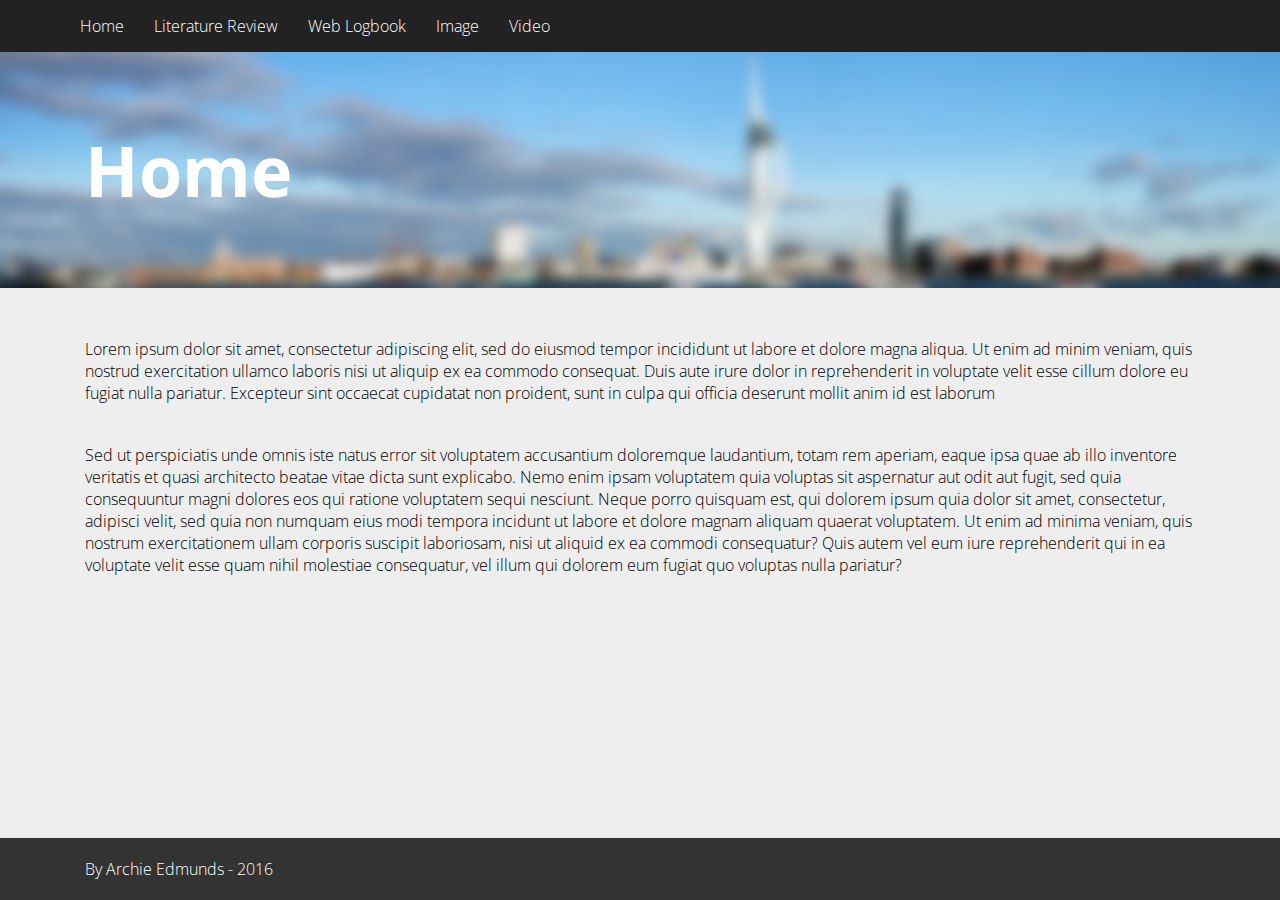
<file: index.html>
<html>
	<head>
		<title>Web Foundations 1</title>

		<meta name="description" content="web foundations, cool website">
		<meta name="author" content="Archie Edmunds, ub779452@myport.ac.uk">

		<link href='https://fonts.googleapis.com/css?family=Open+Sans:400,300,700' rel='stylesheet' type='text/css'>
		<link rel="stylesheet" type="text/css"      href="assets/style.css">
		<link rel="icon" 	   type="image/png" 	href="assets/logo.png">

	</head>
	<body>

		<div class="wrapper">
			<nav class="navbar">
				<div class="contain">
					<ul class="navbar-list">
						<li><a class="animate" href="index.html">Home</a></li>
						<li><a class="animate" href="LiteratureReview.html">Literature Review</a></li>
						<li><a class="animate" href="WebLogbook.html">Web Logbook</a></li>
						<li><a class="animate" href="Image.html">Image</a></li>
						<li><a class="animate" href="Video.html">Video</a></li>
					</ul>
				</div>
			</nav>
			<div class="header">
				<div class="contain">
					<h1>Home</h1>
				</div>
			</div>
			<div class="contain">
				<div>
					<p>Lorem ipsum dolor sit amet, consectetur adipiscing elit, sed do eiusmod tempor incididunt ut labore et dolore magna aliqua. Ut enim ad minim veniam, quis nostrud exercitation ullamco laboris nisi ut aliquip ex ea commodo consequat. Duis aute irure dolor in reprehenderit in voluptate velit esse cillum dolore eu fugiat nulla pariatur. Excepteur sint occaecat cupidatat non proident, sunt in culpa qui officia deserunt mollit anim id est laborum</p>
					<p>Sed ut perspiciatis unde omnis iste natus error sit voluptatem accusantium doloremque laudantium, totam rem aperiam, eaque ipsa quae ab illo inventore veritatis et quasi architecto beatae vitae dicta sunt explicabo. Nemo enim ipsam voluptatem quia voluptas sit aspernatur aut odit aut fugit, sed quia consequuntur magni dolores eos qui ratione voluptatem sequi nesciunt. Neque porro quisquam est, qui dolorem ipsum quia dolor sit amet, consectetur, adipisci velit, sed quia non numquam eius modi tempora incidunt ut labore et dolore magnam aliquam quaerat voluptatem. Ut enim ad minima veniam, quis nostrum exercitationem ullam corporis suscipit laboriosam, nisi ut aliquid ex ea commodi consequatur? Quis autem vel eum iure reprehenderit qui in ea voluptate velit esse quam nihil molestiae consequatur, vel illum qui dolorem eum fugiat quo voluptas nulla pariatur?</p>
				</div>
			</div>

			<div class="push"></div>

		</div>

		<div class="footer">
			<div class="contain">
				<p>By Archie Edmunds - 2016</p>
			</div>
		</div>

	</body>

</html>
</file>
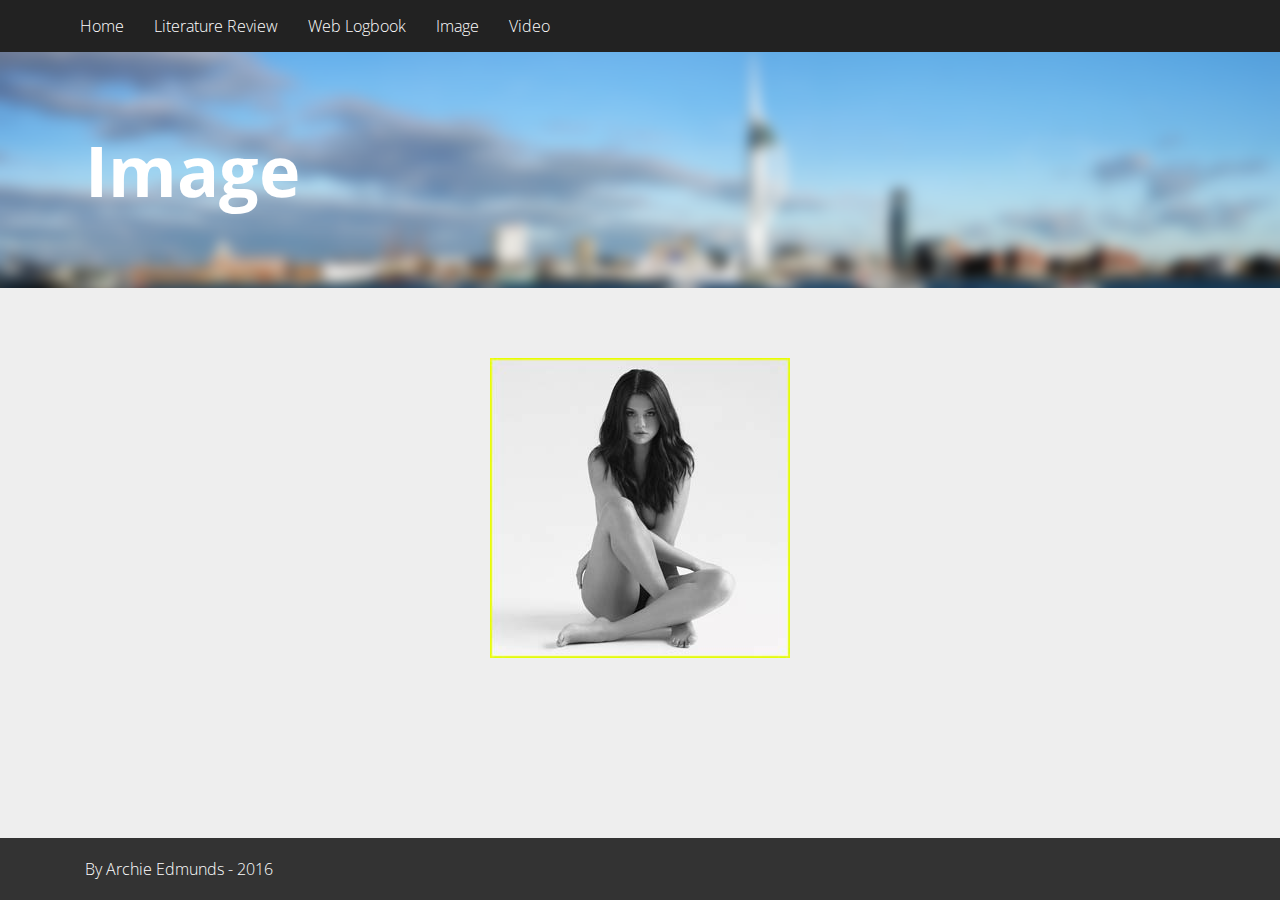
<file: Image.html>
<html>
<head>
	<title>Web Foundations 1</title>

	<meta name="description" content="web foundations, cool website">
	<meta name="author" content="Archie Edmunds, ub779452@myport.ac.uk">

	<link href='https://fonts.googleapis.com/css?family=Open+Sans:400,300,700' rel='stylesheet' type='text/css'>
	<link rel="stylesheet" type="text/css"      href="assets/style.css">
	<link rel="icon" 	   type="image/png" 	href="assets/logo.png">

</head>
<body>

<div class="wrapper">
	<nav class="navbar">
		<div class="contain">
			<ul class="navbar-list">
				<li><a class="animate" href="index.html">Home</a></li>
				<li><a class="animate" href="LiteratureReview.html">Literature Review</a></li>
				<li><a class="animate" href="WebLogbook.html">Web Logbook</a></li>
				<li><a class="animate" href="Image.html">Image</a></li>
				<li><a class="animate" href="Video.html">Video</a></li>
			</ul>
		</div>
	</nav>
	<div class="header">
		<div class="contain">
			<h1>Image</h1>
		</div>
	</div>
	<div class="contain">
		<img id="specificImage" src="assets/gomez.jpg">
	</div>

	<div class="push"></div>

</div>

<div class="footer">
	<div class="contain">
		<p>By Archie Edmunds - 2016</p>
	</div>
</div>

</body>

</html>
</file>
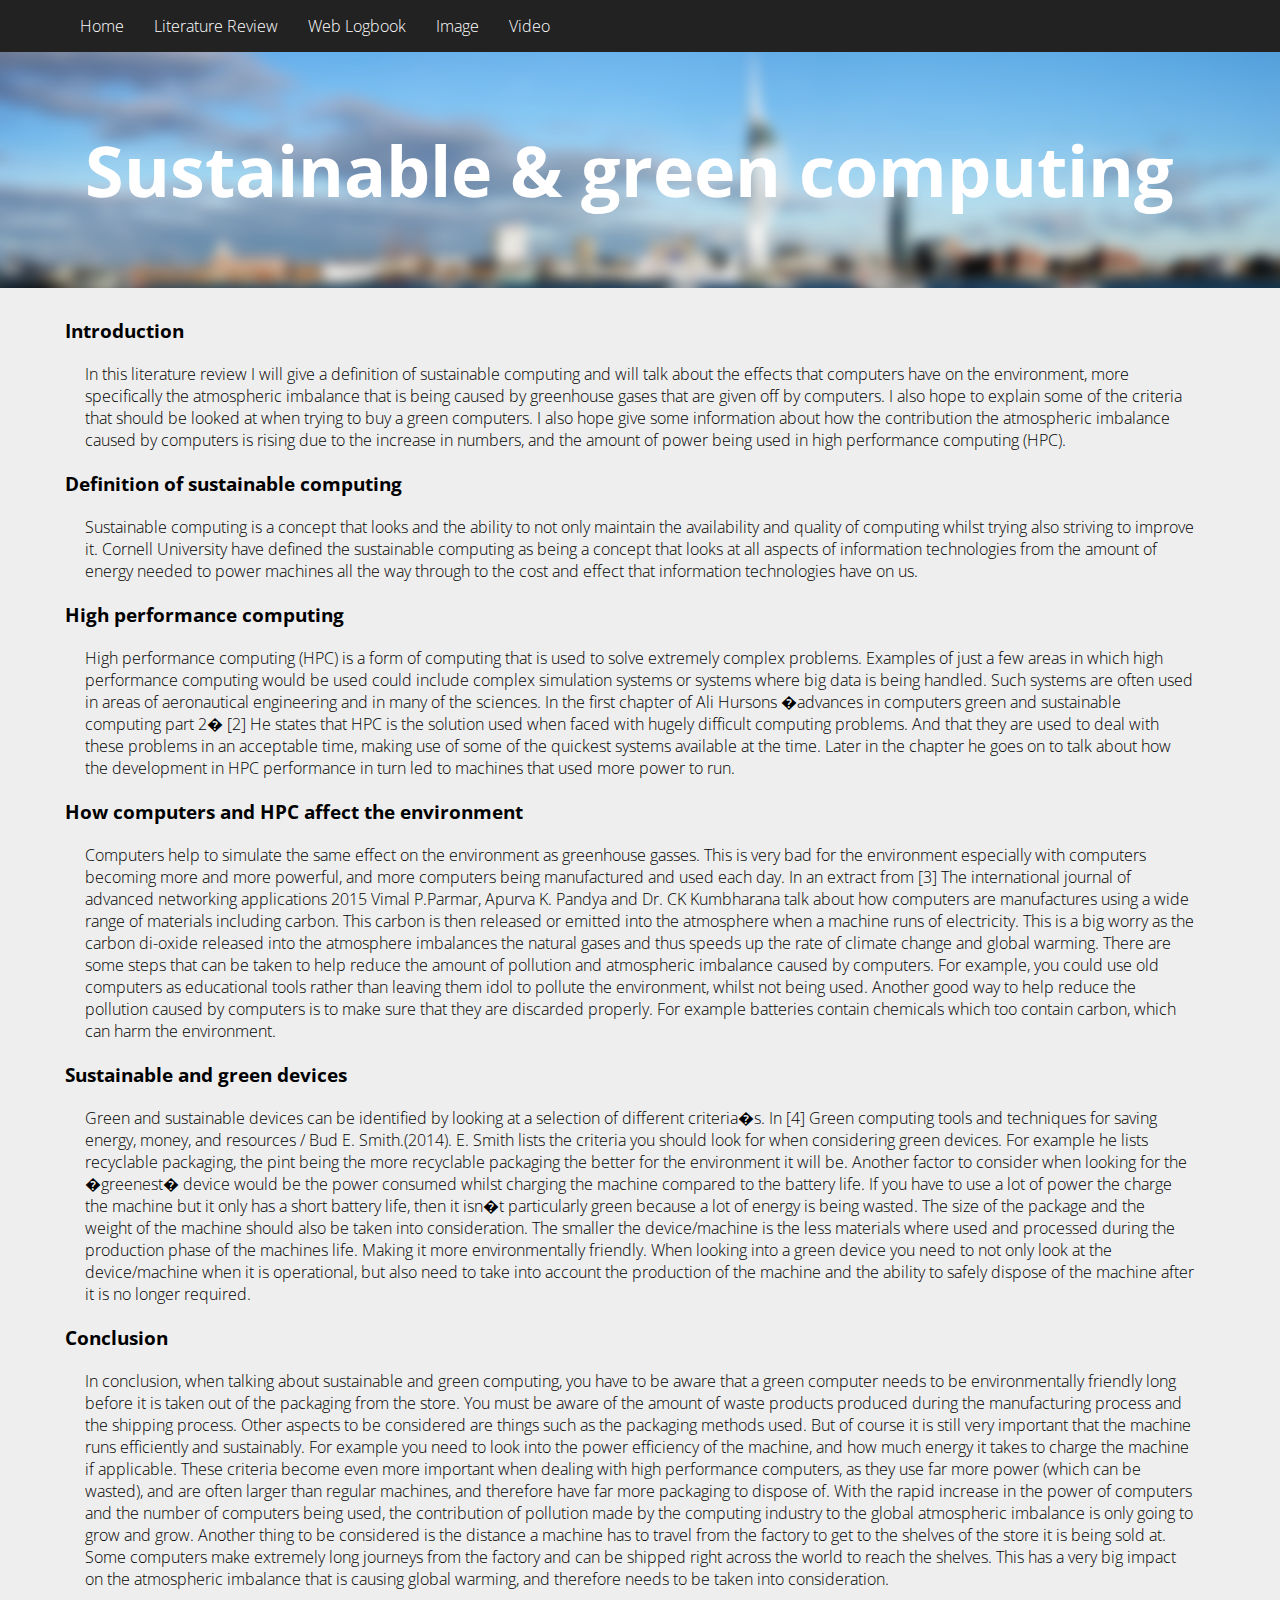
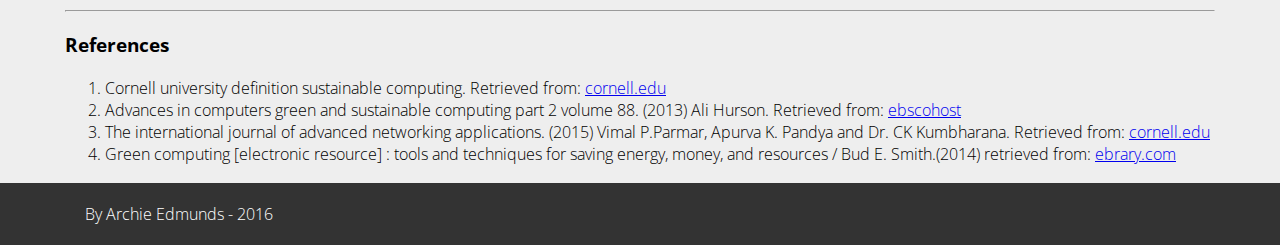
<file: LiteratureReview.html>
<html>
<head>
	<title>Web Foundations 1</title>

	<meta name="description" content="web foundations, cool website">
	<meta name="author" content="Archie Edmunds, ub779452@myport.ac.uk">

	<link href='https://fonts.googleapis.com/css?family=Open+Sans:400,300,700' rel='stylesheet' type='text/css'>
	<link rel="stylesheet" type="text/css"      href="assets/style.css">
	<link rel="icon" 	   type="image/png" 	href="assets/logo.png">

</head>
<body>

<div class="wrapper">
	<nav class="navbar">
		<div class="contain">
			<ul class="navbar-list">
				<li><a class="animate" href="index.html">Home</a></li>
				<li><a class="animate" href="LiteratureReview.html">Literature Review</a></li>
				<li><a class="animate" href="WebLogbook.html">Web Logbook</a></li>
				<li><a class="animate" href="Image.html">Image</a></li>
				<li><a class="animate" href="Video.html">Video</a></li>
			</ul>
		</div>
	</nav>
	<div class="header">
		<div class="contain">
			<h1>Sustainable &amp; green computing</h1>
		</div>
	</div>
	<div class="contain">
		<h3>Introduction</h3>
		<p>
			In this literature review I will give a definition of sustainable computing and will talk about the
			effects that computers have on the environment, more specifically the atmospheric imbalance that
			is being caused by greenhouse gases that are given off by computers. I also hope to explain some of
			the criteria that should be looked at when trying to buy a green computers. I also hope give some
			information about how the contribution the atmospheric imbalance caused by computers is rising
			due to the increase in numbers, and the amount of power being used in high performance
			computing (HPC).
		</p>
		<h3>Definition of sustainable computing</h3>
		<p>
			Sustainable computing is a concept that looks and the ability to not only maintain the availability and
			quality of computing whilst trying also striving to improve it. Cornell University have defined the
			sustainable computing as being a concept that looks at all aspects of information technologies from
			the amount of energy needed to power machines all the way through to the cost and effect that
			information technologies have on us.
		</p>
		<h3>High performance computing</h3>
		<p>
			High performance computing (HPC) is a form of computing that is used to solve extremely
			complex problems. Examples of just a few areas in which high performance computing
			would be used could include complex simulation systems or systems where big data is being
			handled. Such systems are often used in areas of aeronautical engineering and in many of
			the sciences. In the first chapter of Ali Hursons �advances in computers green and
			sustainable computing part 2� [2] He states that HPC is the solution used when faced with
			hugely difficult computing problems. And that they are used to deal with these problems in
			an acceptable time, making use of some of the quickest systems available at the time. Later
			in the chapter he goes on to talk about how the development in HPC performance in turn
			led to machines that used more power to run.
		</p>
		<h3>How computers and HPC affect the environment</h3>
		<p>
			Computers help to simulate the same effect on the environment as greenhouse gasses. This is very
			bad for the environment especially with computers becoming more and more powerful, and more
			computers being manufactured and used each day. In an extract from [3] The international journal
			of advanced networking applications 2015 Vimal P.Parmar, Apurva K. Pandya and Dr. CK
			Kumbharana talk about how computers are manufactures using a wide range of materials including
			carbon. This carbon is then released or emitted into the atmosphere when a machine runs of
			electricity. This is a big worry as the carbon di-oxide released into the atmosphere imbalances the
			natural gases and thus speeds up the rate of climate change and global warming. There are some
			steps that can be taken to help reduce the amount of pollution and atmospheric imbalance caused
			by computers. For example, you could use old computers as educational tools rather than leaving
			them idol to pollute the environment, whilst not being used. Another good way to help reduce the
			pollution caused by computers is to make sure that they are discarded properly. For example
			batteries contain chemicals which too contain carbon, which can harm the environment.
		</p>
		<h3>Sustainable and green devices</h3>
		<p>
			Green and sustainable devices can be identified by looking at a selection of different criteria�s. In [4]
			Green computing tools and techniques for saving energy, money, and resources / Bud E.
			Smith.(2014).  E. Smith lists the criteria you should look for when considering green devices. For
			example he lists recyclable packaging, the pint being the more recyclable packaging the better for
			the environment it will be. Another factor to consider when looking for the �greenest� device would
			be the power consumed whilst charging the machine compared to the battery life. If you have to use
			a lot of power the charge the machine but it only has a short battery life, then it isn�t particularly
			green because a lot of energy is being wasted. The size of the package and the weight of the
			machine should also be taken into consideration.  The smaller the device/machine is the less
			materials where used and processed during the production phase of the machines life. Making it
			more environmentally friendly. When looking into a green device you need to not only look at the
			device/machine when it is operational, but also need to take into account the production of the
			machine and the ability to safely dispose of the machine after it is no longer required.
		</p>
		<h3>Conclusion</h3>
		<p>
			In conclusion, when talking about sustainable and green computing, you have to be aware that a
			green computer needs to be environmentally friendly long before it is taken out of the packaging
			from the store. You must be aware of the amount of waste products produced during the
			manufacturing process and the shipping process. Other aspects to be considered are things such as
			the packaging methods used. But of course it is still very important that the machine runs efficiently
			and sustainably. For example you need to look into the power efficiency of the machine, and how
			much energy it takes to charge the machine if applicable. These criteria become even more
			important when dealing with high performance computers, as they use far more power (which can
			be wasted), and are often larger than regular machines, and therefore have far more packaging to
			dispose of. With the rapid increase in the power of computers and the number of computers being
			used, the contribution of pollution made by the computing industry to the global atmospheric
			imbalance is only going to grow and grow. Another thing to be considered is the distance a machine
			has to travel from the factory to get to the shelves of the store it is being sold at. Some computers
			make extremely long journeys from the factory and can be shipped right across the world to reach
			the shelves. This has a very big impact on the atmospheric imbalance that is causing global warming,
			and therefore needs to be taken into consideration.
		</p>
		<hr>
		<h3>References</h3>
		<ol class="references">
			<li>
				Cornell university definition sustainable computing. Retrieved from:
				<a href="https://computing.fs.cornell.edu/Sustainable/fsit_definition.cfm">cornell.edu</a>
				</li>
			<li>
				Advances in computers green and sustainable computing part 2 volume 88. (2013) Ali Hurson. Retrieved from:
				<a href="http://eds.b.ebscohost.com/eds/ebookviewer/ebook/bmxlYmtfXzU0OTcwOV9fQU41?sid=f6904ff6-abd7-4b6e-9f9e-1754fea525d6@sessionmgr110&vid=1&format=EB&rid=1">ebscohost</a>
			</li>
			<li>
				The international journal of advanced networking applications. (2015) Vimal P.Parmar, Apurva K.
				Pandya and Dr. CK Kumbharana. Retrieved from:
				<a href="https://computing.fs.cornell.edu/Sustainable/fsit_definition.cfm">cornell.edu</a>
			</li>
			<li>
				Green computing [electronic resource] : tools and techniques for saving energy, money, and
				resources / Bud E. Smith.(2014) retrieved from:
				<a href="http://site.ebrary.com/lib/portsmouth/reader.action?docID=10722379">ebrary.com</a>
			</li>
		</ol>
	</div>

	<div class="push"></div>

</div>

<div class="footer">
	<div class="contain">
		<p>By Archie Edmunds - 2016</p>
	</div>
</div>

</body>

</html>
</file>
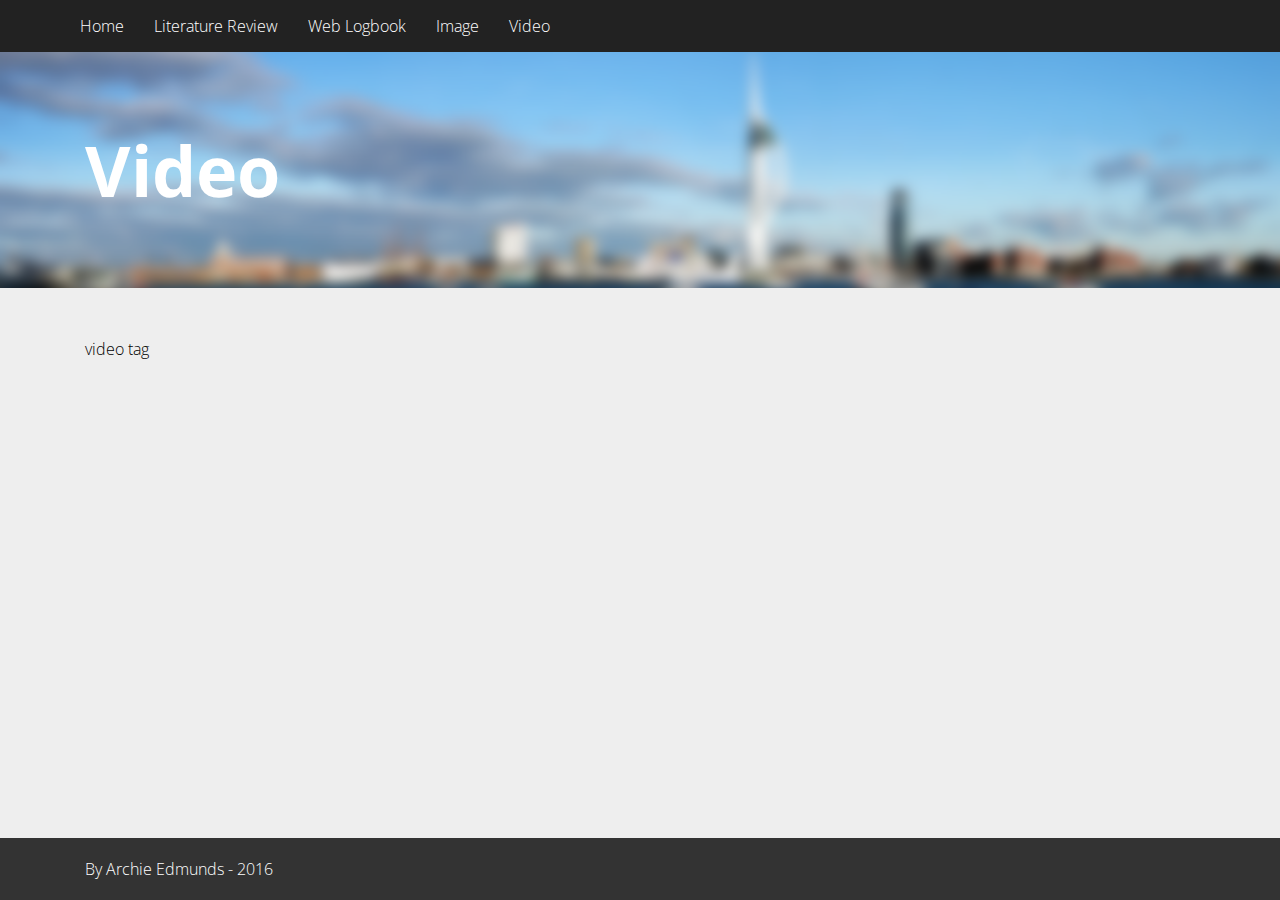
<file: Video.html>
<html>
<head>
	<title>Web Foundations 1</title>

	<meta name="description" content="web foundations, cool website">
	<meta name="author" content="Archie Edmunds, ub779452@myport.ac.uk">

	<link href='https://fonts.googleapis.com/css?family=Open+Sans:400,300,700' rel='stylesheet' type='text/css'>
	<link rel="stylesheet" type="text/css"      href="assets/style.css">
	<link rel="icon" 	   type="image/png" 	href="assets/logo.png">

</head>
<body>

<div class="wrapper">
	<nav class="navbar">
		<div class="contain">
			<ul class="navbar-list">
				<li><a class="animate" href="index.html">Home</a></li>
				<li><a class="animate" href="LiteratureReview.html">Literature Review</a></li>
				<li><a class="animate" href="WebLogbook.html">Web Logbook</a></li>
				<li><a class="animate" href="Image.html">Image</a></li>
				<li><a class="animate" href="Video.html">Video</a></li>
			</ul>
		</div>
	</nav>
	<div class="header">
		<div class="contain">
			<h1>Video</h1>
		</div>
	</div>
	<div class="contain">
		<p>video tag</p>
	</div>

	<div class="push"></div>

</div>

<div class="footer">
	<div class="contain">
		<p>By Archie Edmunds - 2016</p>
	</div>
</div>

</body>

</html>
</file>
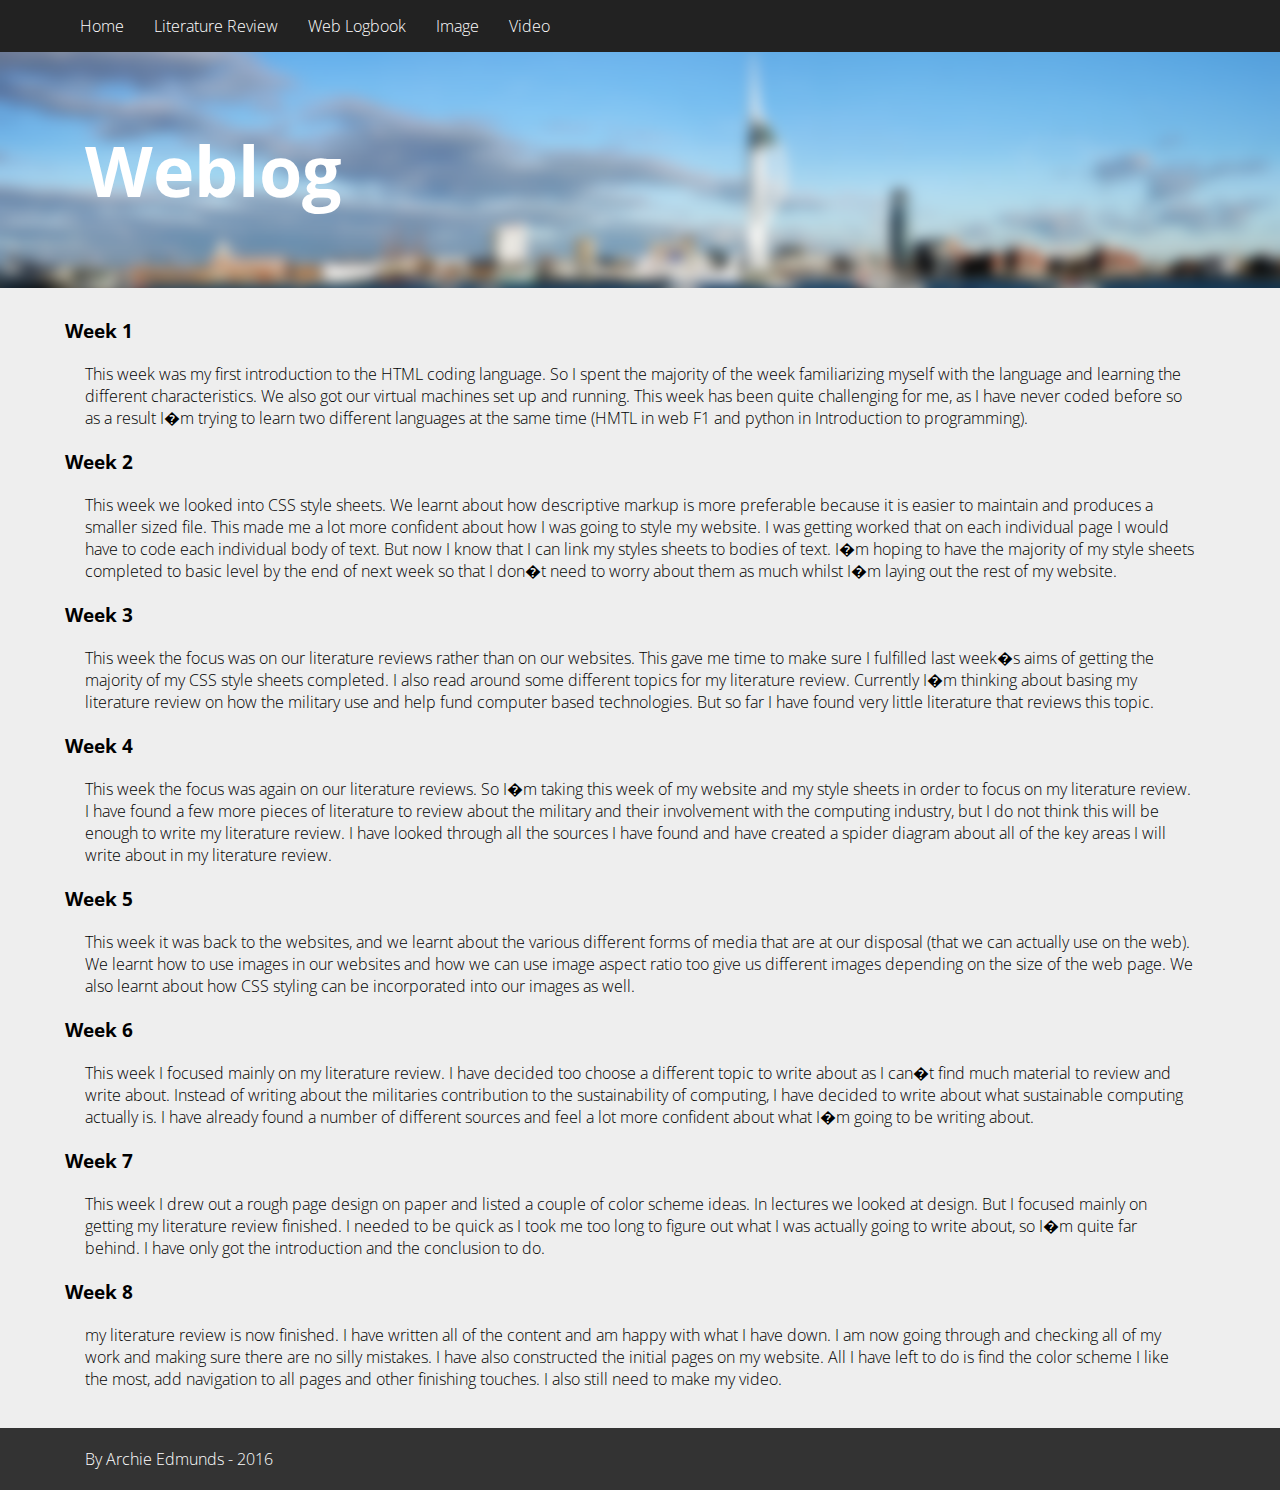
<file: WebLogbook.html>
<html>
<head>
	<title>Web Foundations 1</title>

	<meta name="description" content="web foundations, cool website">
	<meta name="author" content="Archie Edmunds, ub779452@myport.ac.uk">

	<link href='https://fonts.googleapis.com/css?family=Open+Sans:400,300,700' rel='stylesheet' type='text/css'>
	<link rel="stylesheet" type="text/css"      href="assets/style.css">
	<link rel="icon" 	   type="image/png" 	href="assets/logo.png">

</head>
<body>

<div class="wrapper">
	<nav class="navbar">
		<div class="contain">
			<ul class="navbar-list">
				<li><a class="animate" href="index.html">Home</a></li>
				<li><a class="animate" href="LiteratureReview.html">Literature Review</a></li>
				<li><a class="animate" href="WebLogbook.html">Web Logbook</a></li>
				<li><a class="animate" href="Image.html">Image</a></li>
				<li><a class="animate" href="Video.html">Video</a></li>
			</ul>
		</div>
	</nav>
	<div class="header">
		<div class="contain">
			<h1>Weblog</h1>
		</div>
	</div>
	<div class="contain">
		<h3>Week 1</h3>
		<p>
			This week was my first introduction to the HTML coding language. So I
			spent the majority of the week familiarizing myself with the language and learning
			the different characteristics. We also got our virtual machines set up and running.
			This week has been quite challenging for me, as I have never coded before so as a
			result I�m trying to learn two different languages at the same time (HMTL in web
			F1 and python in Introduction to programming).
		</p>
		<h3>Week 2</h3>
		<p>
			This week we looked into CSS style sheets. We learnt about how
			descriptive markup is more preferable because it is easier to maintain and
			produces a smaller sized file. This made me a lot more confident about how I was
			going to style my website. I was getting worked that on each individual page I
			would have to code each individual body of text. But now I know that I can link
			my styles sheets to bodies of text. I�m hoping to have the majority of my style
			sheets completed to basic level by the end of next week so that I don�t need to
			worry about them as much whilst I�m laying out the rest of my website.
		</p>
		<h3>Week 3</h3>
		<p>
			This week the focus was on our literature reviews rather than on our
			websites. This gave me time to make sure I fulfilled last week�s aims of getting the
			majority of my CSS style sheets completed. I also read around some different
			topics for my literature review. Currently I�m thinking about basing my literature
			review on how the military use and help fund computer based technologies. But
			so far I have found very little literature that reviews this topic.
		</p>
		<h3>Week 4</h3>
		<p>
			This week the focus was again on our literature reviews. So I�m taking
			this week of my website and my style sheets in order to focus on my literature
			review. I have found a few more pieces of literature to review about the military
			and their involvement with the computing industry, but I do not think this will be
			enough to write my literature review. I have looked through all the sources I have
			found and have created a spider diagram about all of the key areas I will write
			about in my literature review.
		</p>
		<h3>Week 5</h3>
		<p>
			This week it was back to the websites, and we learnt about the various
			different forms of media that are at our disposal (that we can actually use on the
			web). We learnt how to use images in our websites and how we can use image
			aspect ratio too give us different images depending on the size of the web page.
			We also learnt about how CSS styling can be incorporated into our images as well.
		</p>
		<h3>Week 6</h3>
		<p>
			This week I focused mainly on my literature review. I have decided too
			choose a different topic to write about as I can�t find much material to review and
			write about. Instead of writing about the militaries contribution to the
			sustainability of computing, I have decided to write about what sustainable
			computing actually is. I have already found a number of different sources and feel
			a lot more confident about what I�m going to be writing about.
		</p>
		<h3>Week 7</h3>
		<p>
			This week I drew out a rough page design on paper and listed a couple of
			color scheme ideas. In lectures we looked at design. But I focused mainly on
			getting my literature review finished. I needed to be quick as I took me too long to
			figure out what I was actually going to write about, so I�m quite far behind. I have
			only got the introduction and the conclusion to do.
		</p>
		<h3>Week 8</h3>
		<p>
			my literature review is now finished. I have written all of the content and
			am happy with what I have down. I am now going through and checking all of my
			work and making sure there are no silly mistakes. I have also constructed the
			initial pages on my website. All I have left to do is find the color scheme I like the
			most, add navigation to all pages and other finishing touches. I also still need to
			make my video.
		</p>
	</div>

	<div class="push"></div>

</div>

<div class="footer">
	<div class="contain">
		<p>By Archie Edmunds - 2016</p>
	</div>
</div>

</body>

</html>
</file>
<file: assets/style.css>
html, body {
	font-family: 'Open Sans', sans-serif;
	height: 100%;
	font-weight: 300;
	background: #eee;
	margin: 0;
}

:after, :before {
	-webkit-box-sizing: border-box;
	-moz-box-sizing: border-box;
	box-sizing: border-box;
}

* {
	margin: 0;
	transition: all .30s ease-in-out;
	-moz-transition: all .30s ease-in-out;
	-webkit-transition: all .30s ease-in-out;
}
.wrapper {
	min-height: 100%;
	height: auto !important;
	height: 100%;
	margin: 0 auto -62px;
}
.footer {
	height: 62px;
}
.push {
	height: 80px;
}


@media (min-width: 768px) {
	.contain {
		width: 720px;
	}
}
@media (min-width: 992px) {
	.contain {
		width: 950px;
	}
}
@media (min-width: 1200px) {
	.contain {
		width: 1150px;
	}
}

.contain {
	margin: auto;
}

p {
	padding: 20px;
}


/* navbar styling */
.navbar {
	background-color: #222;
	color: white;
}
.navbar-list {
	padding-left: 0;
	margin-bottom: 0;
	list-style: none;
	display: table-cell;
}

.navbar-list > li {
	padding: 15px;
	float: left;
	position: relative;
	display: block;
}

.navbar-list > li > a {
	color: white;
	text-decoration: none;
}
.navbar-list > li > a:hover {
	color: #00c6f2;
	text-decoration: none;
}


/* header styling */
.header {
	background: url('bg.png') center;
	background-size: cover;
	padding: 50px;
	margin-bottom: 30px;
}

.header h1 {
	font-size: 70px;
	margin: 20px;
	color: white
}


/* footer styling */
.footer {
	background: #333;
	color: white;
}









hr {
	margin-bottom: 20px;
}

.references {
	padding-top: 20px;
}

#specificImage {
	padding: 40px;
	margin: auto;
	display: block;
}
</file>
